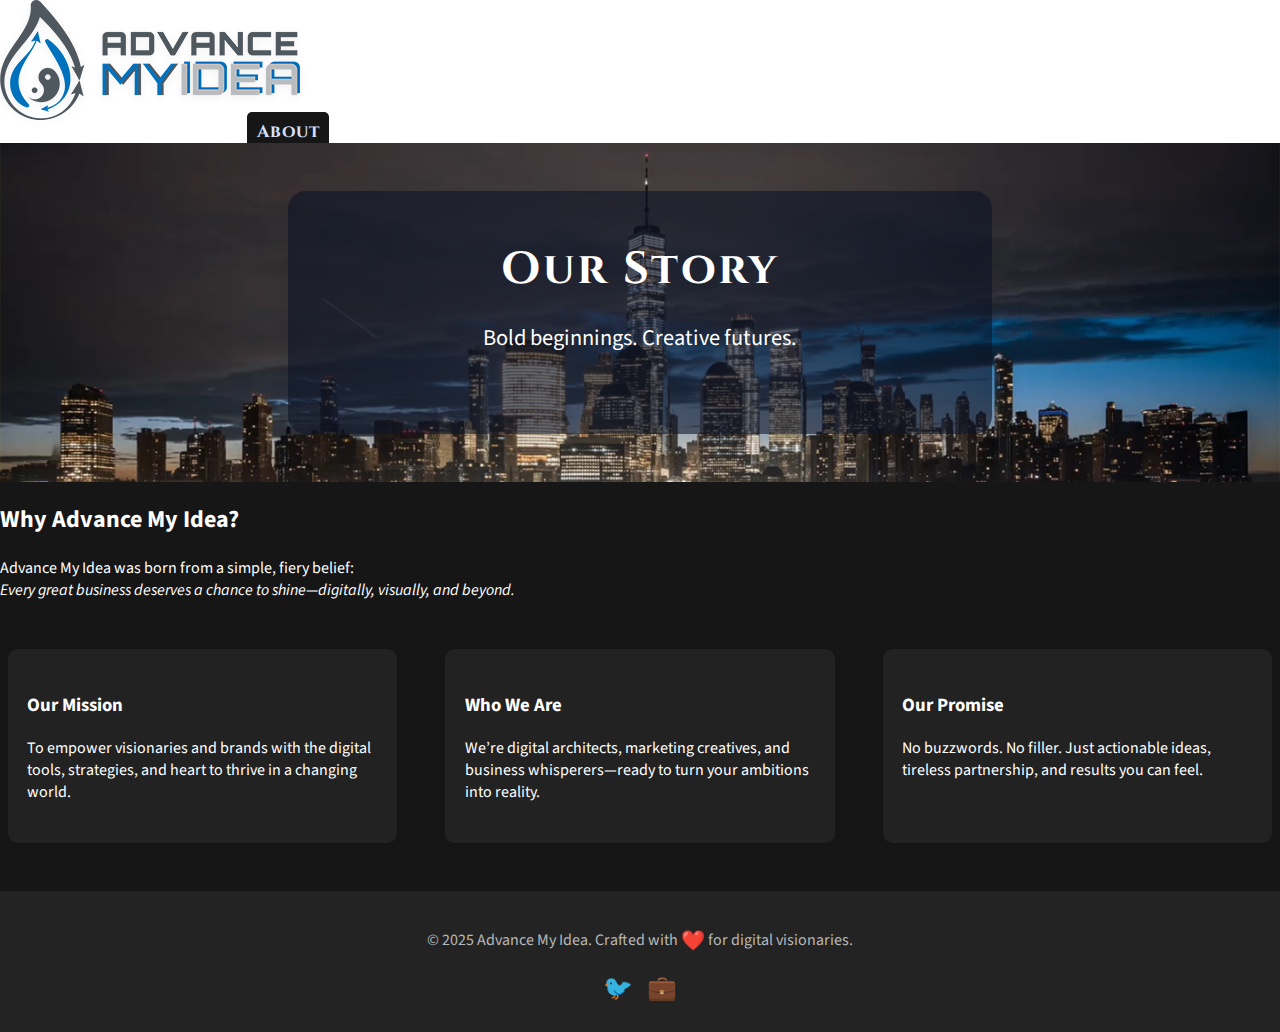
<file: about.html>
<!DOCTYPE html>
<html lang="en">
<head>
  <meta charset="UTF-8">
  <meta name="viewport" content="width=device-width, initial-scale=1.0">
  <title>Advance My Idea - About</title>
  <meta name="description" content="Learn about Advance My Idea: our mission, our team, and our story.">
  <link rel="stylesheet" href="style.css">
  <link rel="icon" href="images/favicon.jpg" type="image/jpeg">
  <link href="https://fonts.googleapis.com/css?family=Cinzel:400,700&display=swap" rel="stylesheet">
  <link href="https://fonts.googleapis.com/css?family=Source+Sans+Pro:400,700&display=swap" rel="stylesheet">
</head>
<body>
  <header>
    <nav class="nav">
      <img src="images/logo-horizontal.png" alt="Advance My Idea Logo" class="logo">
<ul>
  <li><a href="index.html">Home</a></li>
  <li><a href="services.html">Services</a></li>
  <li><a href="about.html" class="active">About</a></li>
  <li><a href="contact.html">Contact</a></li>
</ul>
    </nav>
  </header>
  <main>
    <section class="hero small-hero">
      <div class="hero-overlay">
        <h1>Our Story</h1>
        <p class="tagline">Bold beginnings. Creative futures.</p>
      </div>
    </section>
    <section class="about">
      <h2>Why Advance My Idea?</h2>
      <p>
        Advance My Idea was born from a simple, fiery belief: <br>
        <em>Every great business deserves a chance to shine—digitally, visually, and beyond.</em>
      </p>
      <div class="about-cols">
        <div>
          <h3>Our Mission</h3>
          <p>
            To empower visionaries and brands with the digital tools, strategies, and heart to thrive in a changing world.
          </p>
        </div>
        <div>
          <h3>Who We Are</h3>
          <p>
            We’re digital architects, marketing creatives, and business whisperers—ready to turn your ambitions into reality.
          </p>
        </div>
        <div>
          <h3>Our Promise</h3>
          <p>
            No buzzwords. No filler. Just actionable ideas, tireless partnership, and results you can feel.
          </p>
        </div>
      </div>
    </section>
  </main>
  <footer>
    <p>&copy; 2025 Advance My Idea. Crafted with <span class="footer-heart">❤️</span> for digital visionaries.</p>
    <div class="socials">
      <a href="https://twitter.com/arc_0_iris" target="_blank" aria-label="Twitter">🐦</a>
      <a href="#" target="_blank" aria-label="LinkedIn">💼</a>
    </div>
  </footer>
</body>
</html>
</file>
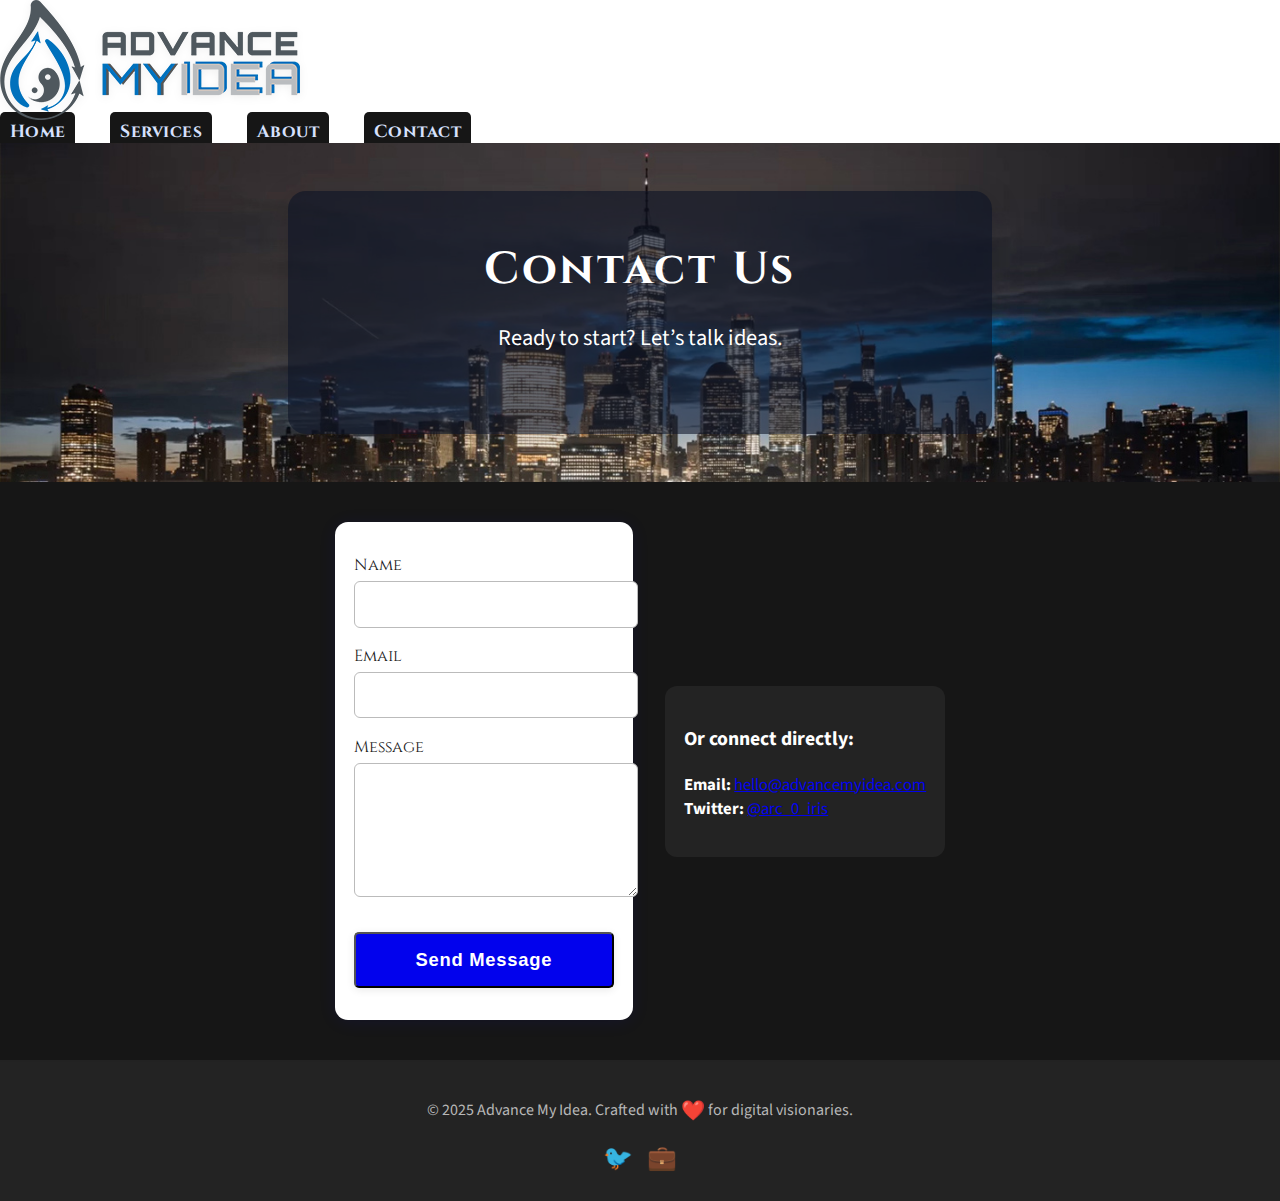
<file: contact.html>
<!DOCTYPE html>
<html lang="en">
<head>
  <meta charset="UTF-8">
  <meta name="viewport" content="width=device-width, initial-scale=1.0">
  <title>Advance My Idea - Contact</title>
  <meta name="description" content="Contact Advance My Idea for your next digital breakthrough.">
  <link rel="stylesheet" href="style.css">
  <link rel="icon" href="images/favicon.jpg" type="image/jpeg">
  <link href="https://fonts.googleapis.com/css?family=Cinzel:400,700&display=swap" rel="stylesheet">
  <link href="https://fonts.googleapis.com/css?family=Source+Sans+Pro:400,700&display=swap" rel="stylesheet">
</head>
<body>
  <header>
<nav class="nav">
  <div class="nav-container">
    <img src="images/logo-horizontal.png" alt="Advance My Idea Logo" class="logo">
    <ul>
      <li><a href="index.html" class="active">Home</a></li>
      <li><a href="services.html" class="active">Services</a></li>
      <li><a href="about.html" class="active">About</a></li>
      <li><a href="contact.html" class="active">Contact</a></li>
    </ul>
  </div>
</nav>
  </header>
  <main>
    <section class="hero small-hero">
      <div class="hero-overlay">
        <h1>Contact Us</h1>
        <p class="tagline">Ready to start? Let’s talk ideas.</p>
      </div>
    </section>
    <section class="contact">
      <form>
        <label>
          Name<br>
          <input type="text" name="name" required>
        </label>
        <label>
          Email<br>
          <input type="email" name="email" required>
        </label>
        <label>
          Message<br>
          <textarea name="message" rows="5" required></textarea>
        </label>
        <button type="submit" class="cta">Send Message</button>
      </form>
      <div class="contact-info">
        <h3>Or connect directly:</h3>
        <p>
          <strong>Email:</strong> <a href="mailto:hello@advancemyidea.com">hello@advancemyidea.com</a><br>
          <strong>Twitter:</strong> <a href="https://twitter.com/arc_0_iris" target="_blank">@arc_0_iris</a>
        </p>
      </div>
    </section>
  </main>
  <footer>
    <p>&copy; 2025 Advance My Idea. Crafted with <span class="footer-heart">❤️</span> for digital visionaries.</p>
    <div class="socials">
      <a href="https://twitter.com/arc_0_iris" target="_blank" aria-label="Twitter">🐦</a>
      <a href="#" target="_blank" aria-label="LinkedIn">💼</a>
    </div>
  </footer>
</body>
</html>
</file>
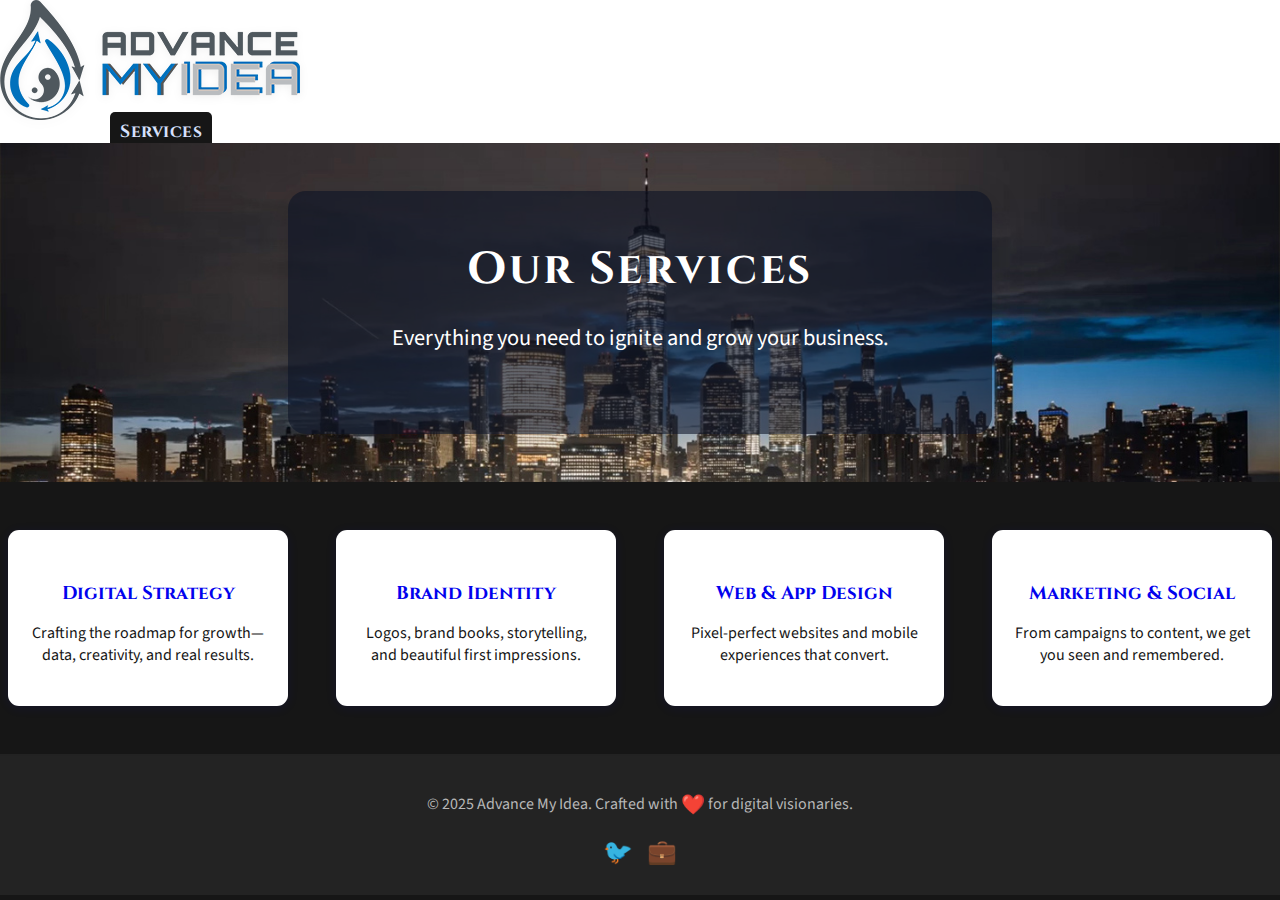
<file: services.html>
<!DOCTYPE html>
<html lang="en">
<head>
  <meta charset="UTF-8">
  <meta name="viewport" content="width=device-width, initial-scale=1.0">
  <title>Advance My Idea - Services</title>
  <meta name="description" content="Discover our digital services for business growth, branding, and innovation.">
  <link rel="stylesheet" href="style.css">
  <link rel="icon" href="images/favicon.jpg" type="image/jpeg">
  <link href="https://fonts.googleapis.com/css?family=Cinzel:400,700&display=swap" rel="stylesheet">
  <link href="https://fonts.googleapis.com/css?family=Source+Sans+Pro:400,700&display=swap" rel="stylesheet">
</head>
<body>
  <header>
<nav class="nav">
  <div class="nav-container">
    <img src="images/logo-horizontal.png" alt="Advance My Idea Logo" class="logo">
    <ul>
      <li><a href="index.html">Home</a></li>
      <li><a href="services.html" class="active">Services</a></li>
      <li><a href="about.html">About</a></li>
      <li><a href="contact.html">Contact</a></li>
    </ul>
  </div>
</nav>
  </header>
  <main>
    <section class="hero small-hero">
      <div class="hero-overlay">
        <h1>Our Services</h1>
        <p class="tagline">Everything you need to ignite and grow your business.</p>
      </div>
    </section>
    <section class="services">
      <div class="service-cards">
        <div class="card">
          <h3>Digital Strategy</h3>
          <p>Crafting the roadmap for growth—data, creativity, and real results.</p>
        </div>
        <div class="card">
          <h3>Brand Identity</h3>
          <p>Logos, brand books, storytelling, and beautiful first impressions.</p>
        </div>
        <div class="card">
          <h3>Web & App Design</h3>
          <p>Pixel-perfect websites and mobile experiences that convert.</p>
        </div>
        <div class="card">
          <h3>Marketing & Social</h3>
          <p>From campaigns to content, we get you seen and remembered.</p>
        </div>
      </div>
    </section>
  </main>
  <footer>
    <p>&copy; 2025 Advance My Idea. Crafted with <span class="footer-heart">❤️</span> for digital visionaries.</p>
    <div class="socials">
      <a href="https://twitter.com/arc_0_iris" target="_blank" aria-label="Twitter">🐦</a>
      <a href="#" target="_blank" aria-label="LinkedIn">💼</a>
    </div>
  </footer>
</body>
</html>
</file>
<file: style.css>
body {
  font-family: 'Source Sans Pro', Arial, sans-serif;
  margin: 0;
  background: #161616;
  color: #fff;
}
header {
  background: #fff;
  /* Remove box-shadow if you want it totally flat, or keep for subtle elevation */
  box-shadow: 0 2px 8px rgba(0,0,0,0.04);
}

.nav a {
  color: #161616;
  font-family: 'Cinzel', serif;
  font-weight: 700;
  background: none;
  border-radius: 5px;
  transition: background 0.15s, color 0.16s;
}
.nav a.active {
  background: #efefef;
  color: #0202ed;
}
.nav a.disabled {
  opacity: 0.4;
  pointer-events: none;
}
.nav a:not(.disabled):hover {
  background: #f0f0f8;
  color: #0202ed;
}.logo-bg {
  background: #fff;
  border-radius: 14px;
  padding: 7px 18px 7px 12px;
  display: flex;
  align-items: center;
  box-shadow: 0 2px 12px rgba(0,0,0,0.09);
  margin-right: 24px;
}
.logo {
  height: px;
  width: auto;
  display: block;
  filter: drop-shadow(0 2px 4px rgba(0,0,0,0.06));
}
.nav ul {
  list-style: none;
  display: flex;
  gap: 2.2rem;
  margin: 0;
  padding: 0;
}
.nav li {
  display: inline;
}
.nav a {
  color: #fff;
  text-decoration: none;
  font-family: 'Cinzel', serif;
  font-weight: 700;
  padding: 0.5rem 0.6rem;
  border-radius: 5px;
  letter-spacing: 0.03em;
  font-size: 1.09rem;
  transition: background 0.17s, color 0.18s;
}
.nav a.active {
  background: #161616;
  color: #d7e1fd;
  pointer-events: none;
  cursor: default;
}
.nav a.disabled {
  opacity: 0.4;
  pointer-events: none;
}
.nav a:not(.disabled):hover {
  background: #1818ad;
  color: #fff;
}

.hero {
  min-height: 400px;
  background: url('images/hero.jpg') center/cover no-repeat;
  position: relative;
  display: flex;
  align-items: center;
  justify-content: center;
}
.hero-overlay {
  background: rgba(12, 19, 37, 0.63);
  padding: 3rem 2rem;
  border-radius: 18px;
  box-shadow: 0 8px 32px 0 rgba(0,0,0,0.15);
  text-align: center;
  max-width: 640px;
  width: 95%;
  margin: 3rem auto;
}
.hero h1 {
  font-family: 'Cinzel', serif;
  font-size: 2.8rem;
  margin: 0 0 1rem 0;
  letter-spacing: 0.06em;
}
.hero .tagline {
  font-size: 1.4rem;
  margin-bottom: 2rem;
  font-family: 'Source Sans Pro', Arial, sans-serif;
}
.cta {
  display: inline-block;
  padding: 0.95rem 2.2rem;
  background: #0202ed;
  color: #fff;
  border-radius: 5px;
  text-decoration: none;
  font-size: 1.15rem;
  font-weight: 700;
  transition: background 0.22s, color 0.18s;
  margin-top: 0.8rem;
  box-shadow: 0 2px 8px rgba(0,0,0,0.09);
  letter-spacing: 0.04em;
}
.cta:hover {
  background: #1616d6;
  color: #e2e2e2;
}
.intro {
  max-width: 720px;
  margin: 3rem auto 2rem auto;
  text-align: center;
}
.intro h2 {
  font-family: 'Cinzel', serif;
  font-size: 1.45rem;
  margin-bottom: 1.1rem;
}
footer {
  background: #232323;
  text-align: center;
  padding: 1.15rem 0 1.6rem 0;
  font-size: 1rem;
  color: #b7b7b7;
  margin-top: 2.5rem;
  border-top: 2px solid #222;
}
.footer-heart {
  color: #f65a8a;
  font-size: 1.22em;
  vertical-align: middle;
}
.socials a {
  margin: 0 0.33rem;
  font-size: 1.5em;
  vertical-align: middle;
  text-decoration: none;
  transition: opacity 0.18s;
}
.socials a:hover { opacity: 0.72; }

@media (max-width: 700px) {
  .hero h1 { font-size: 2rem; }
  .intro { font-size: 1rem; }
  .nav ul { gap: 0.9rem; }
  .logo-bg { padding: 5px 8px 5px 8px; }
  .logo { height: 28px; }
  .hero-overlay { padding: 1.5rem 0.5rem; }
}
/* Make hero smaller on subpages */
.small-hero {
  min-height: 200px;
  background-size: cover;
  background-position: center;
}

/* About page columns */
.about-cols {
  display: flex;
  gap: 2rem;
  margin: 2.5rem 0 1.5rem 0;
  flex-wrap: wrap;
  justify-content: center;
}
.about-cols > div {
  flex: 1 1 220px;
  background: #222;
  padding: 1.5rem 1.2rem;
  margin: 0.5rem;
  border-radius: 10px;
  min-width: 210px;
  box-shadow: 0 2px 12px rgba(0,0,0,0.04);
}

/* Service cards */
.services .service-cards {
  display: flex;
  gap: 2rem;
  flex-wrap: wrap;
  justify-content: center;
  margin: 2.5rem 0;
}
.service-cards .card {
  background: #fff;
  color: #161616;
  padding: 2rem 1.2rem 1.5rem 1.2rem;
  border-radius: 11px;
  min-width: 210px;
  max-width: 270px;
  flex: 1 1 220px;
  box-shadow: 0 2px 12px rgba(2,2,237,0.09);
  text-align: center;
  margin: 0.5rem;
}
.service-cards .card h3 {
  font-family: 'Cinzel', serif;
  color: #0202ed;
  font-size: 1.17rem;
  margin-bottom: 0.6rem;
}

/* Contact form styling */
.contact {
  display: flex;
  flex-wrap: wrap;
  justify-content: center;
  gap: 2rem;
  margin: 2.5rem 0 2rem 0;
}
.contact form {
  background: #fff;
  color: #161616;
  padding: 2rem 1.2rem;
  border-radius: 13px;
  min-width: 260px;
  max-width: 340px;
  box-shadow: 0 2px 18px rgba(2,2,237,0.09);
  display: flex;
  flex-direction: column;
  gap: 1.1rem;
}
.contact form label {
  font-family: 'Cinzel', serif;
  font-size: 1.01rem;
}
.contact form input,
.contact form textarea {
  width: 100%;
  padding: 0.7rem;
  border-radius: 6px;
  border: 1px solid #bbb;
  font-size: 1rem;
  margin-top: 0.3rem;
  font-family: 'Source Sans Pro', Arial, sans-serif;
}
.contact form button {
  margin-top: 0.7rem;
  cursor: pointer;
}

.contact-info {
  max-width: 300px;
  color: #fff;
  font-size: 1.05rem;
  align-self: center;
  background: #232323;
  border-radius: 12px;
  padding: 1.2rem;
}
.contact-info a { color: #0202ed; text-decoration: underline; }

@media (max-width: 900px) {
  .about-cols,
  .services .service-cards,
  .contact { flex-direction: column; }
}
</file>
